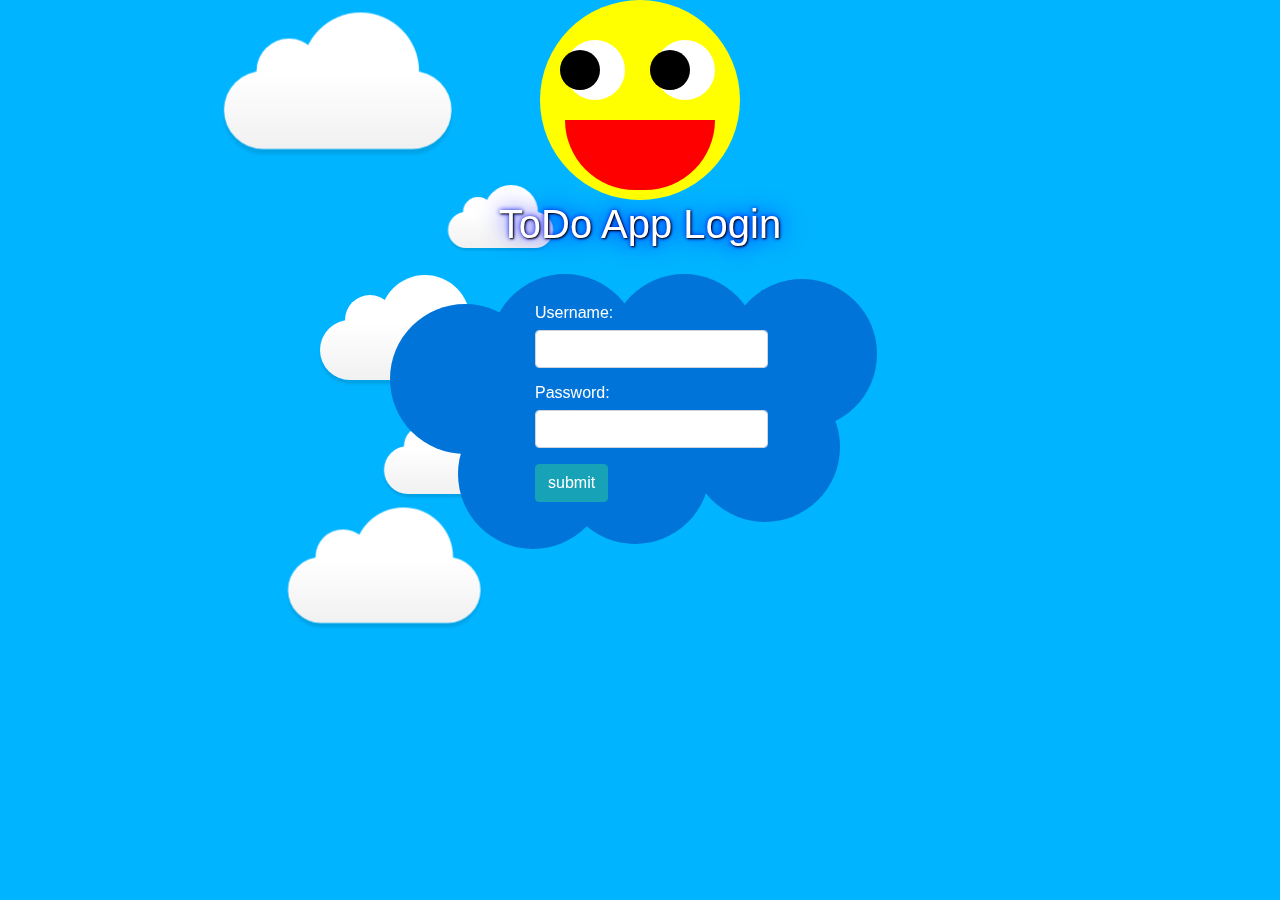
<file: index.html>
<!DOCTYPE html>
<html lang="en">
<head>
    <meta charset="UTF-8">
    <meta http-equiv="X-UA-Compatible" content="IE=edge">
    <meta name="viewport" content="width=device-width, initial-scale=1.0">
    <title>Login</title>
    <link href="//maxcdn.bootstrapcdn.com/bootstrap/4.1.1/css/bootstrap.min.css" rel="stylesheet" id="bootstrap-css">
    <script src="//maxcdn.bootstrapcdn.com/bootstrap/4.1.1/js/bootstrap.min.js"></script>
    <script src="//code.jquery.com/jquery-1.11.1.min.js"></script>
    <link rel="stylesheet" href="./css/style.css">
</head>
<body>
    
    <div class="face">
        <div class="eyes">
            <div class="eye"></div>
            <div class="eye"></div>
        </div>
    </div>
    <h1>ToDo App Login</h1>
    <div class="container">
        <div id="login-row" class="row justify-content-center align-items-center">
            <div id="login-column" class="col-md-6">
                <div class="box">
                    <div class="shape1"></div>
                    <div class="shape2"></div>
                    <div class="shape3"></div>
                    <div class="shape4"></div>
                    <div class="shape5"></div>
                    <div class="shape6"></div>
                    <div class="shape7"></div>
                    <div class="float">
                        <form class="form" onsubmit="validate(check)" id="login">
                            <div class="form-group">
                                <label for="username" class="text-white">Username:</label><br>
                                <input type="text" name="username" id="username" class="form-control" required>
                            </div>
                            <div class="form-group">
                                <label for="password" class="text-white">Password:</label><br>
                                <input type="password" name="password" id="password" class="form-control" required>
                            </div>
                            <div class="form-group">
                                <input type="submit" name="submit" class="btn btn-info btn-md" value="submit">
                            </div>
                        </form>
                    </div>
                </div>
            </div>
        </div>
    </div>
    <div id="snackbar">Invalid Username/Password..</div>
    <div id="background-wrap">
        <div class="x1">
            <div class="cloud"></div>
        </div>
    
        <div class="x2">
            <div class="cloud"></div>
        </div>
    
        <div class="x3">
            <div class="cloud"></div>
        </div>
    
        <div class="x4">
            <div class="cloud"></div>
        </div>
    
        <div class="x5">
            <div class="cloud"></div>
        </div>
    </div>
<script>
    var username = document.getElementById("username");
    var password = document.getElementById("password");
    var snackbar = document.getElementById("snackbar");
    var flag = 0;
    document.querySelector(
      "body").addEventListener("mousemove", eyeball);
    function eyeball() {
        var eye = document.querySelectorAll(".eye");
        eye.forEach(function (eye) {
            let x = 
                eye.getBoundingClientRect().left + 
                eye.clientWidth / 2;
            
            let y = 
                eye.getBoundingClientRect().top +
                eye.clientHeight / 2;
            let radian = 
            Math.atan2(event.pageX - x, event.pageY - y);
            let rot = radian * (180 / Math.PI) * -1 + 270;
            eye.style.transform = 
              "rotate(" + rot + "deg)";
        });
    }
    document.getElementById("login").addEventListener("submit", function(event){
        event.preventDefault()
    });
    function validate(myCallback){
        if((username.value == "admin") && (password.value == "12345")){
             myCallback();
        }
        else{
            snackbar.className = "show";
            setTimeout(function(){ snackbar.className = snackbar.className.replace("show", ""); }, 2000);
            // alert("Nope");
            // return false;
        }
    }

    function check(){
            window.location.href = './home.html';
            // return true;
        }
</script>

</body>
</html>
</file>
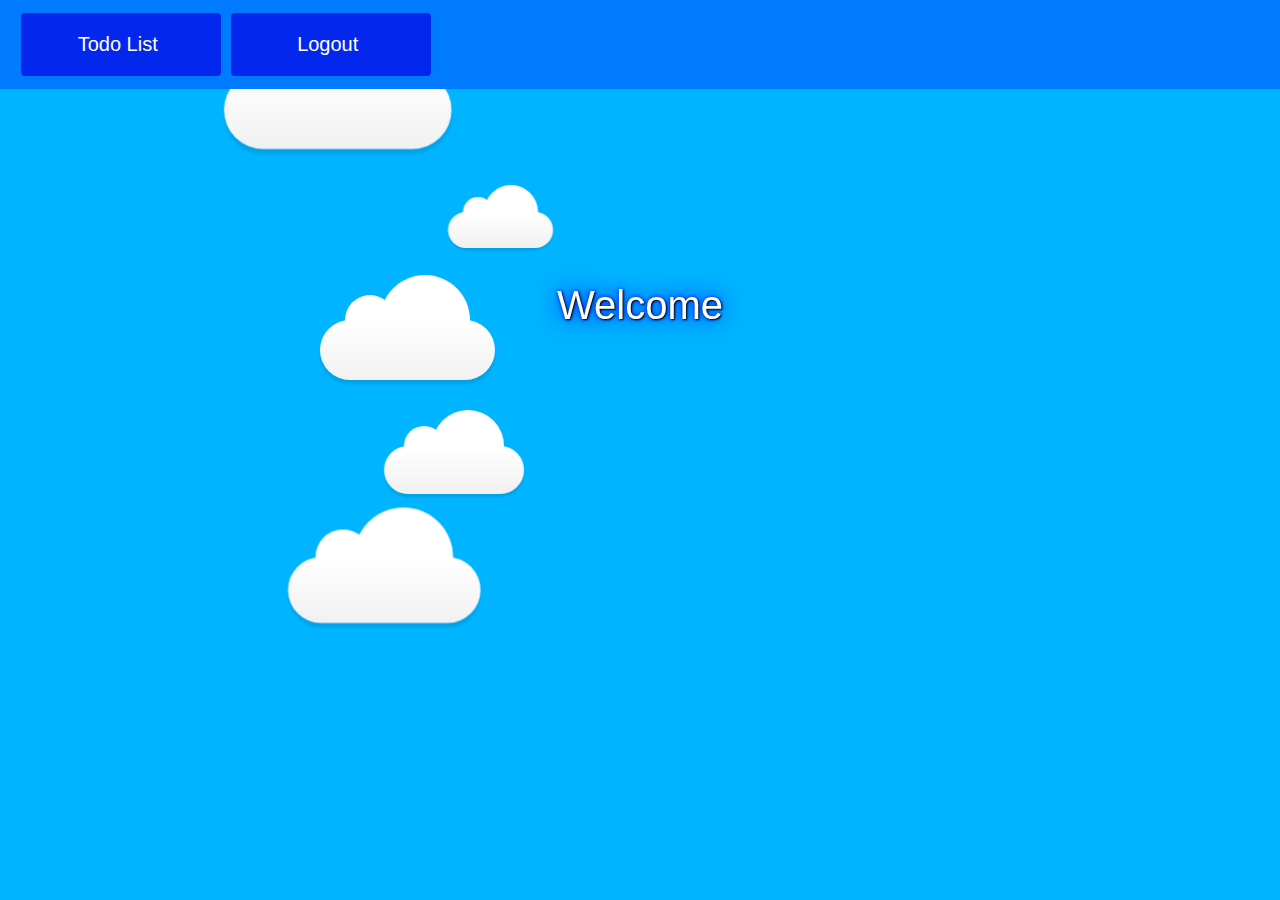
<file: home.html>
<!DOCTYPE html>
<html lang="en">
<head>
    <meta charset="UTF-8">
    <meta http-equiv="X-UA-Compatible" content="IE=edge">
    <meta name="viewport" content="width=device-width, initial-scale=1.0">
    <title>Home</title>
    <link rel="stylesheet" href="https://maxcdn.bootstrapcdn.com/bootstrap/4.0.0/css/bootstrap.min.css" integrity="sha384-Gn5384xqQ1aoWXA+058RXPxPg6fy4IWvTNh0E263XmFcJlSAwiGgFAW/dAiS6JXm" crossorigin="anonymous">
    <script src="https://code.jquery.com/jquery-3.2.1.slim.min.js" integrity="sha384-KJ3o2DKtIkvYIK3UENzmM7KCkRr/rE9/Qpg6aAZGJwFDMVNA/GpGFF93hXpG5KkN" crossorigin="anonymous"></script>
    <script src="https://cdnjs.cloudflare.com/ajax/libs/popper.js/1.12.9/umd/popper.min.js" integrity="sha384-ApNbgh9B+Y1QKtv3Rn7W3mgPxhU9K/ScQsAP7hUibX39j7fakFPskvXusvfa0b4Q" crossorigin="anonymous"></script>
    <script src="https://maxcdn.bootstrapcdn.com/bootstrap/4.0.0/js/bootstrap.min.js" integrity="sha384-JZR6Spejh4U02d8jOt6vLEHfe/JQGiRRSQQxSfFWpi1MquVdAyjUar5+76PVCmYl" crossorigin="anonymous"></script>
    <link rel="stylesheet" href="css/style.css">
    </head>
<body>
    <nav class="navbar navbar-expand-lg navbar-dark bg-primary">
        <!-- <a class="navbar-brand" href="#">Navbar</a> -->
        <button class="navbar-toggler button" type="button" data-toggle="collapse" data-target="#navbarNavAltMarkup" aria-controls="navbarNavAltMarkup" aria-expanded="false" aria-label="Toggle navigation">
          <span class="navbar-toggler-icon"></span>
        </button>
        <div class="collapse navbar-collapse" id="navbarNavAltMarkup">
          <div class="navbar-nav">
            <a class="nav-item nav-link active button" href="./todo.html">Todo List <span class="sr-only">(current)</span></a>
            <a class="nav-item nav-link active button" href="./index.html">Logout <span class="sr-only">(current)</span></a>
          </div>
        </div>
      </nav>
      <div class="heading">
        <h1 style="margin-top: 15%;">Welcome</h1>
      </div>
      <div id="background-wrap">
        <div class="x1">
            <div class="cloud"></div>
        </div>
    
        <div class="x2">
            <div class="cloud"></div>
        </div>
    
        <div class="x3">
            <div class="cloud"></div>
        </div>
    
        <div class="x4">
            <div class="cloud"></div>
        </div>
    
        <div class="x5">
            <div class="cloud"></div>
        </div>
    </div>
</body>
</html>
</file>
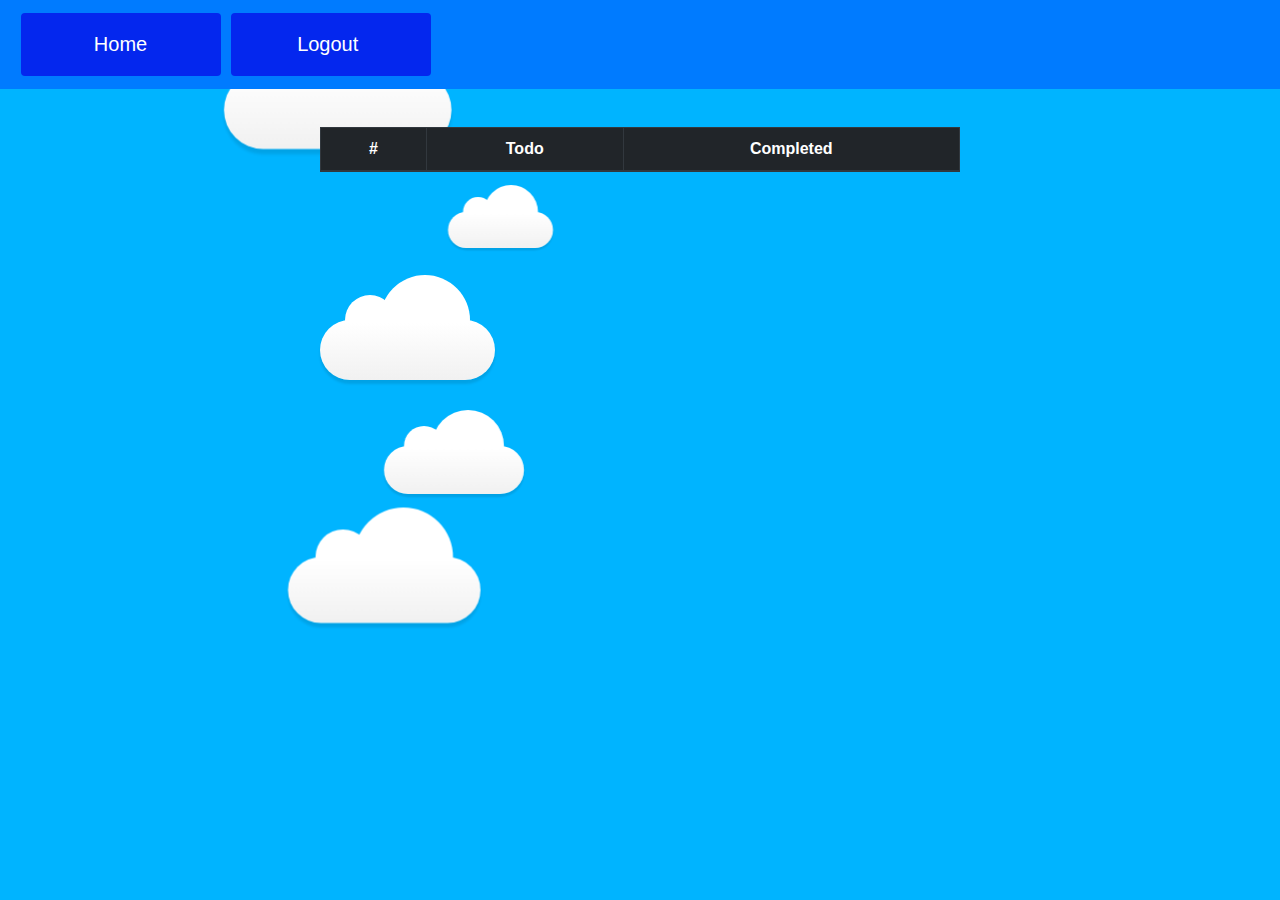
<file: todo.html>
<!DOCTYPE html>
<html lang="en">
<head>
    <meta charset="UTF-8">
    <meta http-equiv="X-UA-Compatible" content="IE=edge">
    <meta name="viewport" content="width=device-width, initial-scale=1.0">
    <title>To-Do</title>
    <link rel="stylesheet" href="https://maxcdn.bootstrapcdn.com/bootstrap/4.0.0/css/bootstrap.min.css" integrity="sha384-Gn5384xqQ1aoWXA+058RXPxPg6fy4IWvTNh0E263XmFcJlSAwiGgFAW/dAiS6JXm" crossorigin="anonymous">
    <script src="https://code.jquery.com/jquery-3.2.1.slim.min.js" integrity="sha384-KJ3o2DKtIkvYIK3UENzmM7KCkRr/rE9/Qpg6aAZGJwFDMVNA/GpGFF93hXpG5KkN" crossorigin="anonymous"></script>
    <script src="https://cdnjs.cloudflare.com/ajax/libs/popper.js/1.12.9/umd/popper.min.js" integrity="sha384-ApNbgh9B+Y1QKtv3Rn7W3mgPxhU9K/ScQsAP7hUibX39j7fakFPskvXusvfa0b4Q" crossorigin="anonymous"></script>
    <script src="https://maxcdn.bootstrapcdn.com/bootstrap/4.0.0/js/bootstrap.min.js" integrity="sha384-JZR6Spejh4U02d8jOt6vLEHfe/JQGiRRSQQxSfFWpi1MquVdAyjUar5+76PVCmYl" crossorigin="anonymous"></script>
    <script src="./js/script.js"></script>
    <link rel="stylesheet" href="./css/style.css">
    </head>
<body>
    <nav class="navbar navbar-expand-lg navbar-dark bg-primary">
        <!-- <a class="navbar-brand" href="#">Navbar</a> -->
        <button class="navbar-toggler" type="button" data-toggle="collapse" data-target="#navbarNavAltMarkup" aria-controls="navbarNavAltMarkup" aria-expanded="false" aria-label="Toggle navigation">
          <span class="navbar-toggler-icon"></span>
        </button>
        <div class="collapse navbar-collapse" id="navbarNavAltMarkup">
          <div class="navbar-nav">
            <a class="nav-item nav-link active button" href="./home.html">Home<span class="sr-only">(current)</span></a>
            <a class="nav-item nav-link active button logout" href="./index.html">Logout <span class="sr-only">(current)</span></a>
          </div>
        </div>
      </nav>
      <!-- Todo table start -->
      <table class="table table-stripped table-bordered" id="table">
        <thead class="thead-dark">
          <tr style="text-align: center;">
            <th>#</th>
            <th>Todo</th>
            <th>Completed</th>
            
          </tr>
        </thead>
        <tbody id="data">

        </tbody>

      </table>
      <!-- ToDo table end -->
      <div id="background-wrap">
        <div class="x1">
            <div class="cloud"></div>
        </div>
    
        <div class="x2">
            <div class="cloud"></div>
        </div>
    
        <div class="x3">
            <div class="cloud"></div>
        </div>
    
        <div class="x4">
            <div class="cloud"></div>
        </div>
    
        <div class="x5">
            <div class="cloud"></div>
        </div>
    </div>
      
    
</body>
</html>
</file>
<file: css/style.css>
* {
  margin: 0;
  padding: 0;
  box-sizing: border-box;
}
h1 {
  text-align: center;
  color: white;
  text-shadow: 1px 1px 2px black, 0 0 25px blue, 0 0 5px rgb(7, 31, 241);
  margin-bottom: -1em;
}
.box {
  width: 500px;
  margin-left: auto;
  margin-right: auto;
  margin-top: 6em;
}

.shape1{
  position: relative;
  height: 150px;
  width: 150px;
  background-color: #0074d9;
  border-radius: 80px;
  float: left;
  margin-right: -50px;
}
.shape2 {
  position: relative;
  height: 150px;
  width: 150px;
  background-color: #0074d9;
  border-radius: 80px;
  margin-top: -30px;
  float: left;
}
.shape3 {
  position: relative;
  height: 150px;
  width: 150px;
  background-color: #0074d9;
  border-radius: 80px;
  margin-top: -30px;
  float: left;
  margin-left: -31px;
}
.shape4 {
  position: relative;
  height: 150px;
  width: 150px;
  background-color: #0074d9;
  border-radius: 80px;
  margin-top: -25px;
  float: left;
  margin-left: -32px;
}
.shape5 {
  position: relative;
  height: 150px;
  width: 150px;
  background-color: #0074d9;
  border-radius: 80px;
  float: left;
  margin-right: -48px;
  margin-left: -32px;
  margin-top: -30px;
}
.shape6 {
  position: relative;
  height: 150px;
  width: 150px;
  background-color: #0074d9;
  border-radius: 80px;
  float: left;
  margin-right: -20px;
  margin-top: -35px;
}
.shape7 {
  position: relative;
  height: 150px;
  width: 150px;
  background-color: #0074d9;
  border-radius: 80px;
  float: left;
  margin-right: -20px;
  margin-top: -57px;
}
.float {
  position: absolute;
  z-index: 2;
}

.form {
  margin-left: 145px;
}

/*In this part we will make the round shape 
  of the face,and the basic structure of face
      like add some color of face,height,width etc*/
.face {
  margin-left: auto;
  margin-right: auto;
  position: relative;
  width: 200px;
  height: 200px;
  border-radius: 50%;
  background: yellow;
  display: flex;
  justify-content: center;
  align-items: center;
}
.face::before {
  /*In this part we will make 
      the mouth of the face*/
  content: "";
  position: absolute;
  top: 120px;
  width: 150px;
  height: 70px;
  background: red;
  border-bottom-left-radius: 70px;
  border-bottom-right-radius: 70px;
  transition: 0.5s;
}
.face:hover::before {
  /*Here we will add the hover effects. 
      Like when the cirser will came on the mouth the 
      mouth will closed that means is radius
      will be decreased*/
  top: 120px;
  width: 150px;
  height: 20px;
  background: red;
  border-bottom-left-radius: 0px;
  border-bottom-right-radius: 0px;
}
/*In this part we will make
  the eyes of the face*/
.eyes {
  position: relative;
  top: -30px;
  display: flex;
}
.eyes .eye {
  position: relative;
  width: 60px;
  height: 60px;
  display: block;
  background: #fff;
  margin: 0 15px;
  border-radius: 50%;
}
.eyes .eye::before {
  content: "";
  position: absolute;
  top: 50%;
  left: 25%;
  transform: translate(-50%, -50%);
  width: 40px;
  height: 40px;
  background: #000;
  border-radius: 50%;
}
/* The snackbar - position it at the bottom and in the middle of the screen */
#snackbar {
  visibility: hidden; /* Hidden by default. Visible on click */
  min-width: 250px; /* Set a default minimum width */
  margin-left: -125px; /* Divide value of min-width by 2 */
  background-color: #333; /* Black background color */
  color: #fff; /* White text color */
  text-align: center; /* Centered text */
  border-radius: 2px; /* Rounded borders */
  padding: 16px; /* Padding */
  position: fixed; /* Sit on top of the screen */
  z-index: 1; /* Add a z-index if needed */
  left: 50%; /* Center the snackbar */
  bottom: 30px; /* 30px from the bottom */
}

/* Show the snackbar when clicking on a button (class added with JavaScript) */
#snackbar.show {
  visibility: visible; /* Show the snackbar */
  /* Add animation: Take 0.5 seconds to fade in and out the snackbar.
  However, delay the fade out process for 2.5 seconds */
  -webkit-animation: fadein 0.5s, fadeout 0.5s 2.5s;
  animation: fadein 0.5s, fadeout 0.5s 2.5s;
}

/* Animations to fade the snackbar in and out */
@-webkit-keyframes fadein {
  from {bottom: 0; opacity: 0;}
  to {bottom: 30px; opacity: 1;}
}

@keyframes fadein {
  from {bottom: 0; opacity: 0;}
  to {bottom: 30px; opacity: 1;}
}

@-webkit-keyframes fadeout {
  from {bottom: 30px; opacity: 1;}
  to {bottom: 0; opacity: 0;}
}

@keyframes fadeout {
  from {bottom: 30px; opacity: 1;}
  to {bottom: 0; opacity: 0;}
}

#table{
  width: 50%;
  margin: 3% 25%;
}
.button {
  border-radius: 4px;
  background-color: #0427ee;
  border: none;
  color: #FFFFFF;
  text-align: center;
  font-size: 20px;
  padding: 20px;
  width: 200px;
  transition: all 0.5s;
  cursor: pointer;
  margin: 5px;
}
.button span {
  cursor: pointer;
  display: inline-block;
  position: relative;
  transition: 0.5s;
}

.button span:after {
  content: '\00bb';
  position: absolute;
  opacity: 0;
  top: 0;
  right: -20px;
  transition: 0.5s;
}

.button:hover span {
  padding-right: 25px;
}

.button:hover span:after {
  opacity: 1;
  right: 0;
}
td{
  font: caption;
  font-weight: bold;
}
h2 {
  color: #fff;
  font-size: 3.6em;
  max-width: 7ch;
  opacity: .6;
  margin-left: 20%;
}

@keyframes wavemover {
  100% {
    padding-left: 300px;
    transform: translateX(-100px);
  }
}
/* body{
  background-image: linear-gradient(to right, #4facfe 0%, #00f2fe 100%);
  background-size: contain;
  
  
  height: 100vh;
  padding:0;
  margin:0;
} */
body {
	background: #00b4ff;
	color: #333;
	font: 100% Arial, Sans Serif;
	height: 100vh;
	margin: 0;
	padding: 0;
	overflow-x: hidden;
}

#background-wrap {
    bottom: 0;
	left: 0;
	padding-top: 50px;
	position: fixed;
	right: 0;
	top: 0;
	z-index: -1;
}

/* KEYFRAMES */

@-webkit-keyframes animateCloud {
    0% {
        margin-left: -1000px;
    }
    100% {
        margin-left: 100%;
    }
}

@-moz-keyframes animateCloud {
    0% {
        margin-left: -1000px;
    }
    100% {
        margin-left: 100%;
    }
}

@keyframes animateCloud {
    0% {
        margin-left: -1000px;
    }
    100% {
        margin-left: 100%;
    }
}

/* ANIMATIONS */

.x1 {
	-webkit-animation: animateCloud 35s linear infinite;
	-moz-animation: animateCloud 35s linear infinite;
	animation: animateCloud 35s linear infinite;
	
	-webkit-transform: scale(0.65);
	-moz-transform: scale(0.65);
	transform: scale(0.65);
}

.x2 {
	-webkit-animation: animateCloud 20s linear infinite;
	-moz-animation: animateCloud 20s linear infinite;
	animation: animateCloud 20s linear infinite;
	
	-webkit-transform: scale(0.3);
	-moz-transform: scale(0.3);
	transform: scale(0.3);
}

.x3 {
	-webkit-animation: animateCloud 30s linear infinite;
	-moz-animation: animateCloud 30s linear infinite;
	animation: animateCloud 30s linear infinite;
	
	-webkit-transform: scale(0.5);
	-moz-transform: scale(0.5);
	transform: scale(0.5);
}

.x4 {
	-webkit-animation: animateCloud 18s linear infinite;
	-moz-animation: animateCloud 18s linear infinite;
	animation: animateCloud 18s linear infinite;
	
	-webkit-transform: scale(0.4);
	-moz-transform: scale(0.4);
	transform: scale(0.4);
}

.x5 {
	-webkit-animation: animateCloud 25s linear infinite;
	-moz-animation: animateCloud 25s linear infinite;
	animation: animateCloud 25s linear infinite;
	
	-webkit-transform: scale(0.55);
	-moz-transform: scale(0.55);
	transform: scale(0.55);
}

/* OBJECTS */

.cloud {
	background: #fff;
	background: -moz-linear-gradient(top,  #fff 5%, #f1f1f1 100%);
	background: -webkit-gradient(linear, left top, left bottom, color-stop(5%,#fff), color-stop(100%,#f1f1f1));
	background: -webkit-linear-gradient(top,  #fff 5%,#f1f1f1 100%);
	background: -o-linear-gradient(top,  #fff 5%,#f1f1f1 100%);
	background: -ms-linear-gradient(top,  #fff 5%,#f1f1f1 100%);
	background: linear-gradient(top,  #fff 5%,#f1f1f1 100%);
	filter: progid:DXImageTransform.Microsoft.gradient( startColorstr='#fff', endColorstr='#f1f1f1',GradientType=0 );
	
	-webkit-border-radius: 100px;
	-moz-border-radius: 100px;
	border-radius: 100px;
	
	-webkit-box-shadow: 0 8px 5px rgba(0, 0, 0, 0.1);
	-moz-box-shadow: 0 8px 5px rgba(0, 0, 0, 0.1);
	box-shadow: 0 8px 5px rgba(0, 0, 0, 0.1);

	height: 120px;
	position: relative;
	width: 350px;
}

.cloud:after, .cloud:before {
    background: #fff;
	content: '';
	position: absolute;
	z-indeX: -1;
}

.cloud:after {
	-webkit-border-radius: 100px;
	-moz-border-radius: 100px;
	border-radius: 100px;

	height: 100px;
	left: 50px;
	top: -50px;
	width: 100px;
}

.cloud:before {
	-webkit-border-radius: 200px;
	-moz-border-radius: 200px;
	border-radius: 200px;

	width: 180px;
	height: 180px;
	right: 50px;
	top: -90px;
}
</file>
